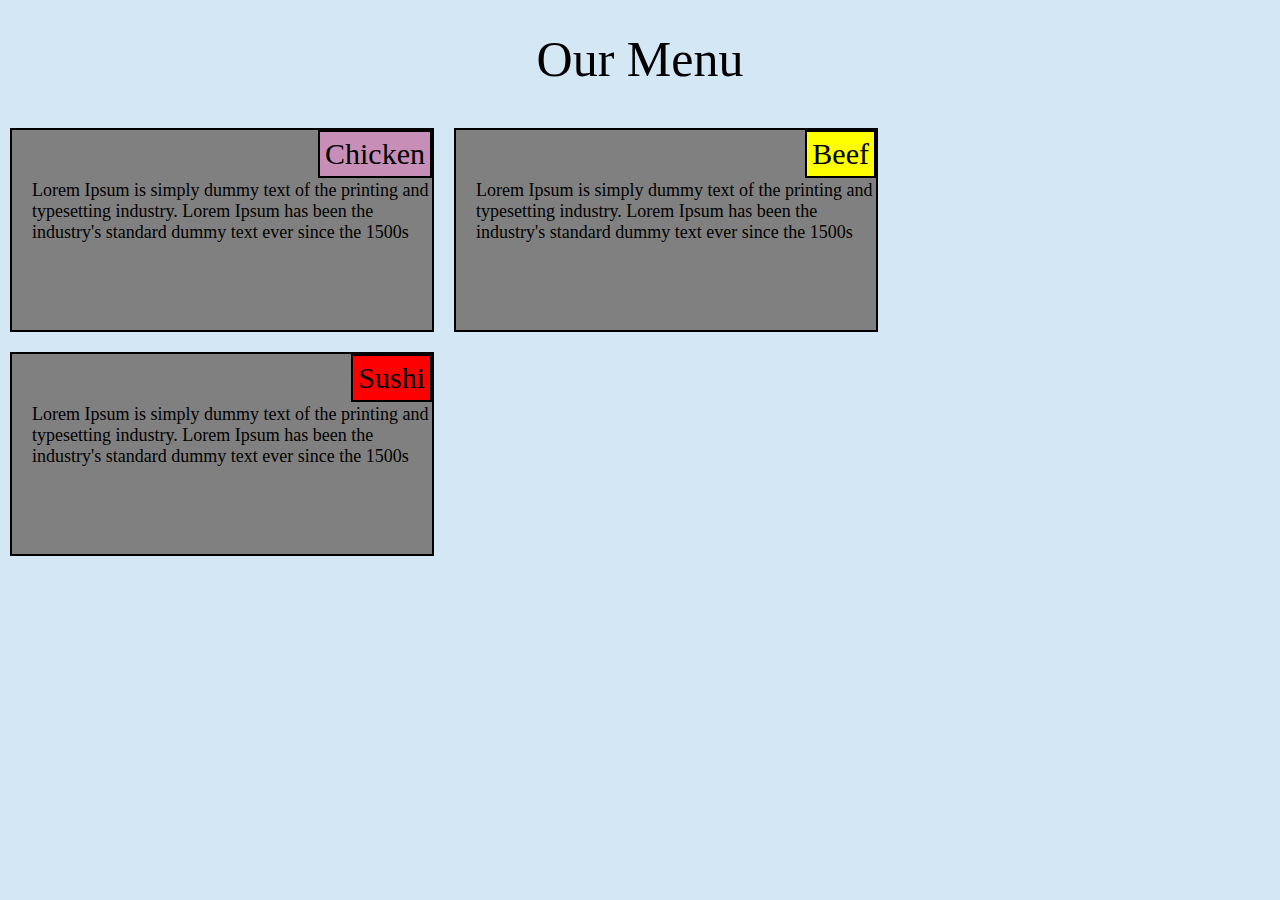
<file: index.html>
<!DOCTYPE html>
<html>
<head>
	<title>Module 2 solution</title>
	<link rel="stylesheet" type="text/css" href="css/style.css">
	<meta name="viewport" content="width=device-width,initial scale=1">
</head>
<body>
<div class="header">
	<p>Our Menu</p>
</div>
<div class="main">
	<div class="item" id="Chicken"><section class="section1 menu">Chicken</section><p>Lorem Ipsum is simply dummy text of the printing and typesetting industry. Lorem Ipsum has been the industry's standard dummy text ever since the 1500s</p></div>
	<div class="item" id="Beef"><section class="section2 menu">Beef</section><p>Lorem Ipsum is simply dummy text of the printing and typesetting industry. Lorem Ipsum has been the industry's standard dummy text ever since the 1500s</p></div>
	<div class="item" id="Sushi"><section class="section3 menu">Sushi</section><p>Lorem Ipsum is simply dummy text of the printing and typesetting industry. Lorem Ipsum has been the industry's standard dummy text ever since the 1500s</p></div>
</div>
</body>
</html>
</file>
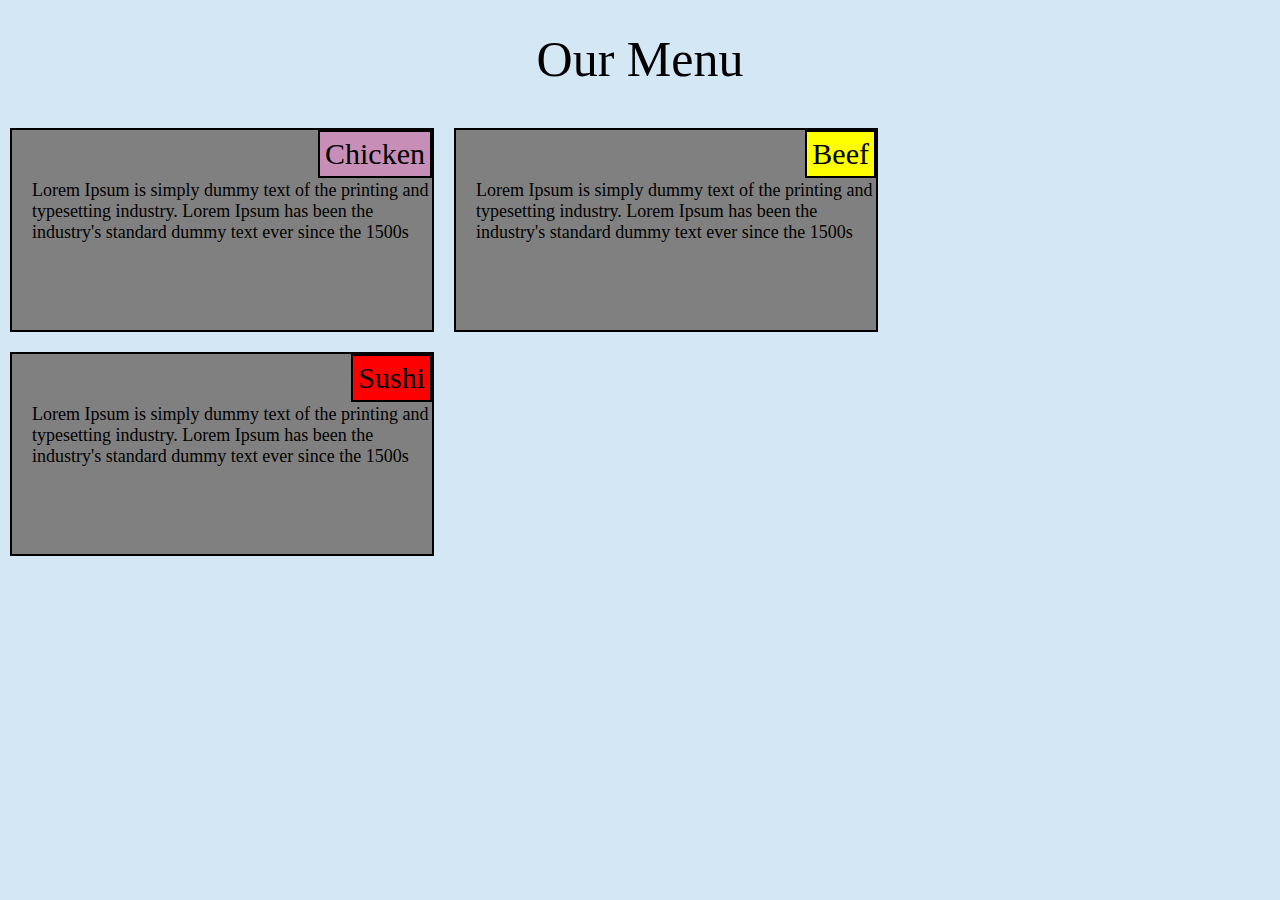
<file: index1.html>
<!DOCTYPE html>
<html>
<head>
	<title>module 2 solution</title>
	<link rel="stylesheet" type="text/css" href="css/style.css">
	<meta name="viewport" content="width=device-width,initial scale=1">
</head>
<body>
<div class="header">
	<p>Our Menu</p>
</div>
<div class="main">
	<div class="item" id="Chicken"><section class="section1 menu">Chicken</section><p>Lorem Ipsum is simply dummy text of the printing and typesetting industry. Lorem Ipsum has been the industry's standard dummy text ever since the 1500s</p></div>
	<div class="item" id="Beef"><section class="section2 menu">Beef</section><p>Lorem Ipsum is simply dummy text of the printing and typesetting industry. Lorem Ipsum has been the industry's standard dummy text ever since the 1500s</p></div>
	<div class="item" id="Sushi"><section class="section3 menu">Sushi</section><p>Lorem Ipsum is simply dummy text of the printing and typesetting industry. Lorem Ipsum has been the industry's standard dummy text ever since the 1500s</p></div>
</div>
</body>
</html>
</file>
<file: css/style.css>
*{
	margin: 0px;
	padding: 0px;
}
body
{background-color:#d3e7f5;
overflow: auto; }
.header
{
	font-family: cursive;
	text-align: center;
	padding: 30px; 
	font-size: 50px;
}
.main
{
	padding: 0px,10px,0px;
}
.item
{
	background-color: grey;
	margin: 10px;
	float: left;
	height: 200px;
	width: 400px;
	border:2px solid black;
	padding-left: 20px;
	overflow: auto;
}
.menu{
	border: 2px solid black;
	position: relative;
	top: 0px;
	float: right;
	padding : 5px;

	font-size: 30px;
	text-align: center;
}
.section1
{
	background-color: #c78fb8;
}
.section2
{
	background-color: yellow;
}
.section3
{
	background-color:red;
}
.item p
{
	padding: 60px,0px,15px,20px;
	padding-top: 50px;
	font-size: 18px;
}
@media(min-width: 768px) and (max-width:991px)
{
	.main #Chicken{width: 40%}
	.main #Beef{width: 40%}
	.main #Sushi{width: 85%;clear: left;}

}
@media(max-width: 768px)
{
	.main #chicken{width: 95%;}
	.main #chicken{width: 95%;clear: left;}
	.main #chicken{width: 95%;clear: left;}


}
</file>
